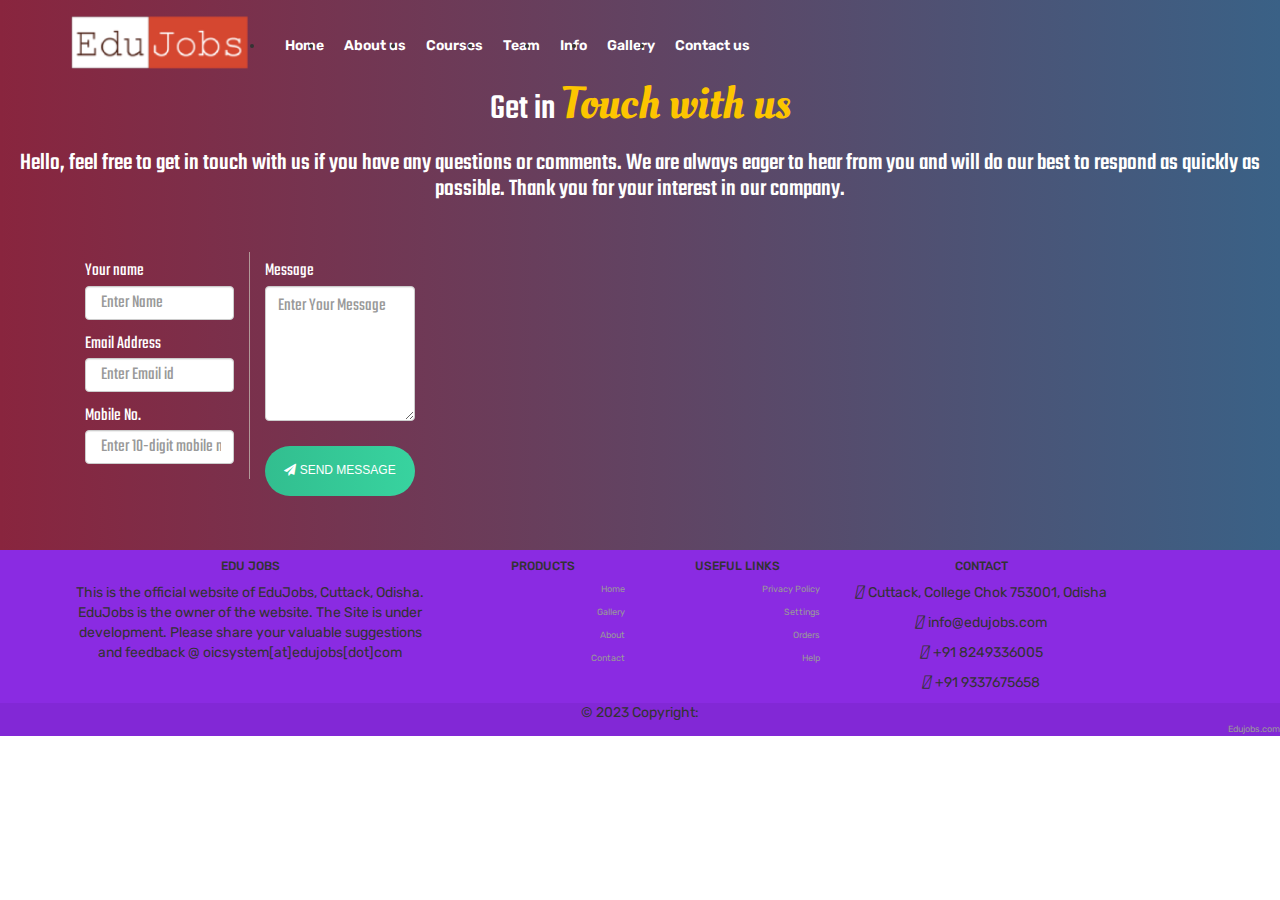
<file: contact.html>
<!DOCTYPE html>
<html>

<head>
	<meta charset="UTF-8">
	<meta http-equiv="X-UA-Compatible" content="IE=edge">
	<meta name="viewport" content="width=device-width, initial-scale=1.0">
	<link href="https://maxcdn.bootstrapcdn.com/bootstrap/3.3.0/css/bootstrap.min.css" rel="stylesheet"
		id="bootstrap-css">
	<script src="https://maxcdn.bootstrapcdn.com/bootstrap/3.3.0/js/bootstrap.min.js"></script>
	<script src="https://code.jquery.com/jquery-1.11.1.min.js"></script>

	<!--Custom CSS-->
    <link rel="stylesheet" href="./css/style.css">
	<title>Contact Us</title>
</head>

<body>

	<!--Navbar start -->
    <header>
        <nav class="navbar navbar-expand-lg">
            <div class="container">
                <a class="navbar-brand" href="#"><img src="./image/logo/logo.png" width="180px" alt=""></a>
                <button class="navbar-toggler" type="button" data-bs-toggle="collapse"
                    data-bs-target="#navbarSupportedContent" aria-controls="navbarSupportedContent"
                    aria-expanded="false" aria-label="Toggle navigation">
                    <span class="navbar-toggler-icon"></span>
                </button>
                <div class="collapse navbar-collapse" id="navbarSupportedContent">
                    <ul class="navbar-nav ms-auto mb-2 mb-lg-0">
                        <li class="nav-item">
                            <a class="nav-link active" aria-current="page" href="index.html">Home</a>
                        </li>
                        <li class="nav-item">
                            <a class="nav-link" aria-current="page" href="about.html">About us</a>
                        </li>
                        <li class="nav-item">
                            <a class="nav-link active" aria-current="page" href="courses.html">Courses</a>
                        </li>
                        <li class="nav-item">
                            <a class="nav-link active" aria-current="page" href="team.html">Team</a>
                        </li>
                        <li class="nav-item">
                            <a class="nav-link active" aria-current="page" href="info.html">Info</a>
                        </li>
                        <li class="nav-item">
                            <a class="nav-link active" aria-current="page" href="gallery.html">Gallery</a>
                        </li>
                        <li class="nav-item">
                            <a class="nav-link active" aria-current="page" href="contact.html">Contact us</a>
                        </li>
                </div>
            </div>
        </nav>
    </header>
    <!-- Nav bar end -->

	<link href="https://fonts.googleapis.com/css?family=Oleo+Script:400,700" rel="stylesheet">
	<link href="https://fonts.googleapis.com/css?family=Teko:400,700" rel="stylesheet">
	<link href="https://maxcdn.bootstrapcdn.com/font-awesome/4.7.0/css/font-awesome.min.css" rel="stylesheet">

	<section id="contact">
		<div class="section-content">
			<h1 class="section-header">Get in <span class="content-header wow fadeIn " data-wow-delay="0.2s"
					data-wow-duration="2s"> Touch with us</span></h1>
			<h3>Hello, feel free to get in touch with us if you have any questions or comments. We are always eager to
				hear from you and will do our best to respond as quickly as possible. Thank you for your interest in our
				company.
			</h3>
		</div>
		<div class="contact-section">
			<div class="container">
				<form>
					<div class="col-md-6 form-line">
						<div class="form-group">
							<label for="exampleInputUsername">Your name</label>
							<input type="text" class="form-control" id="" placeholder=" Enter Name">
						</div>
						<div class="form-group">
							<label for="exampleInputEmail">Email Address</label>
							<input type="email" class="form-control" id="exampleInputEmail"
								placeholder=" Enter Email id">
						</div>
						<div class="form-group">
							<label for="telephone">Mobile No.</label>
							<input type="tel" class="form-control" id="telephone"
								placeholder=" Enter 10-digit mobile no.">
						</div>
					</div>
					<div class="col-md-6">
						<div class="form-group">
							<label for="description"> Message</label>
							<textarea class="form-control" id="description" placeholder="Enter Your Message"></textarea>
						</div>
						<div>

							<button type="button" class="btn btn-default submit"><i class="fa fa-paper-plane"
									aria-hidden="true"></i> Send Message</button>
						</div>

					</div>
				</form>
			</div>
	</section>


	 <!-- Footer -->
	 <footer class="text-center text-lg-start text-white pt-4" style="background-color: blueviolet;">

        <!-- Section: Links  -->
        <section class="">
            <div class="container text-center text-md-start mt-5">
                <!-- Grid row -->
                <div class="row mt-3">
                    <!-- Grid column -->
                    <div class="col-md-3 col-lg-4 col-xl-3 mx-auto mb-4">
                        <!-- Content -->
                        <h6 class="text-uppercase fw-bold mb-4">
                            <i class="fas fa-gem me-3"></i>EDU JOBS
                        </h6>
                        <p>
                            This is the official website of EduJobs, Cuttack, Odisha. EduJobs is the owner of the
                            website. The Site is under development.
                            Please share your valuable suggestions and feedback @ oicsystem[at]edujobs[dot]com
                        </p>
                    </div>
                    <!-- Grid column -->

                    <!-- Grid column -->
                    <div class="col-md-2 col-lg-2 col-xl-2 mx-auto mb-4">
                        <!-- Links -->
                        <h6 class="text-uppercase fw-bold mb-4">
                            Products
                        </h6>
                        <p>
                            <a href="#!" class="text-reset">Home</a>
                        </p>
                        <p>
                            <a href="#!" class="text-reset">Gallery</a>
                        </p>
                        <p>
                            <a href="#!" class="text-reset">About</a>
                        </p>
                        <p>
                            <a href="#!" class="text-reset">Contact</a>
                        </p>
                    </div>
                    <!-- Grid column -->

                    <!-- Grid column -->
                    <div class="col-md-3 col-lg-2 col-xl-2 mx-auto mb-4">
                        <!-- Links -->
                        <h6 class="text-uppercase fw-bold mb-4">
                            Useful links
                        </h6>
                        <p>
                            <a href="#!" class="text-reset">Privacy Policy</a>
                        </p>
                        <p>
                            <a href="#!" class="text-reset">Settings</a>
                        </p>
                        <p>
                            <a href="#!" class="text-reset">Orders</a>
                        </p>
                        <p>
                            <a href="#!" class="text-reset">Help</a>
                        </p>
                    </div>
                    <!-- Grid column -->

                    <!-- Grid column -->
                    <div class="col-md-4 col-lg-3 col-xl-3 mx-auto mb-md-0 mb-4">
                        <!-- Links -->
                        <h6 class="text-uppercase fw-bold mb-4">Contact</h6>
                        <p><i class="fas fa-home me-3"></i> Cuttack, College Chok 753001, Odisha</p>
                        <p>
                            <i class="fas fa-envelope me-3"></i>
                            info@edujobs.com
                        </p>
                        <p><i class="fas fa-phone me-3"></i> +91 8249336005</p>
                        <p><i class="fas fa-print me-3"></i> +91 9337675658</p>
                    </div>
                    <!-- Grid column -->
                </div>
                <!-- Grid row -->
            </div>
        </section>
        <!-- Section: Links  -->

        <!-- Copyright -->
        <div class="text-center p-4" style="background-color: rgba(0, 0, 0, 0.05);">
            © 2023 Copyright:
            <a class="text-reset fw-bold" href="https://modxcall.com/">Edujobs.com</a>
        </div>
        <!-- Copyright -->
    </footer>
    <!-- Footer -->

</body>

</html>
</file>
<file: css/style.css>
@import url('https://fonts.googleapis.com/css2?family=Rubik:ital,wght@0,300;0,400;0,500;0,600;0,700;0,800;1,300;1,400;1,500;1,600;1,700&display=swap');
@import url('https://fonts.googleapis.com/css2?family=Abril+Fatface&display=swap');

:root {
    --primary: #065dfb;
    --light: #fff;
    --warning: #f06804;
}

/****************
#Custom CSS
******************/
* {
    margin: 0;
    padding: 0;
}

body {
    font-family: 'Rubik', sans-serif;
}

a {
    text-decoration: none !important;
}

/**********
#header css
***********/
header {
    position: absolute;
    z-index: 99999;
    width: 100%;
}

.nav-link {
    font-size: 14px;
    color: var(--light);
    font-weight: 600;
    margin-left: 20px;
}

.navbar-toggler {
    outline: none !important;
    border: none !important;
    color: var(--warning) !important;
    box-shadow: none !important;
    border-radius: none !important;
}

/****************
#hero section
****************/
.hero {
    width: 100%;
}

.carousel-item img {
    height: 668px;
    width: 100%;
    background-size: cover;
    background-position: center;
    background-repeat: no-repeat;
}

.carousel-item::before {
    content: '';
    background-color: rgb(27, 26, 80);
    position: absolute;
    top: 0%;
    bottom: 0%;
    left: 0%;
    right: 0%;
    opacity: 0.5;
}

.carousel-container {
    display: flex;
    align-items: center;
    justify-content: center;
    position: absolute;
    top: 0%;
    bottom: 0%;
    left: 0%;
    right: 0%;

}

.carousel-content-container {
    text-align: center;
    color: aliceblue;
}

.hero .carousel-content-container h2 {
    font-family: 'Abril Fatface', cursive;
    font-size: 50px;
}

.hero .carousel-content-container p {
    width: 70%;
    text-transform: capitalize;
    font-size: 14px;
    margin: 0 auto 30px auto;

}

.buttons .button1 {
    font-weight: 600;
    font-size: 14px;
    letter-spacing: 1px;
    text-transform: capitalize;
    display: inline-block;
    padding: 12px 30px;
    line-height: 1;
    margin: 10px 10px;
    color: var(--light);
    border: 1px solid var(--light);
    border-radius: 50px;
}


/*******************
#feature section
*******************/

.main-feature-box {
    margin-bottom: 30px;
    background-color: var(--light);
    box-shadow: 0px 10px 55px 5px rgba(137, 172, 255, 0.608);
    position: relative;
    padding: 25px 20px;
    z-index: 1;
    transition: .5s;
    overflow: hidden;
}

.main-feature-box .icon {
    margin-bottom: 20px;
    text-align: center;
    width: 50px;
    height: 50px;
    line-height: 50px;
    border-radius: 70% 30% 30% 70% / 60% 40% 60% 40%;
    background-color: var(--primary);
    color: var(--light);
    transition: .5s;
    font-size: 25px;
}

.main-feature-box .h3 {
    font-size: 80px;
    font-weight: 700;
    padding-bottom: 7px;
    position: relative;
}

.main-feature-box .p {
    font-size: 13px;
    text-transform: capitalize;
    position: relative;
}

/**************
#About Section
**************/

.about {
    position: relative;
}

.about span {
    display: block;
    margin-bottom: 5px;
    color: var(--primary);
    font-size: 17px;
}

.about h2 {
    font-family: 'Abril Fatface', cursive;
    font-size: 30px;
    font-weight: 600;
    line-height: 1.3;
}

.about p {
    font-size: 14px;
    text-align: justify;
}

.buttons .button3{
    font-weight: 600;
    font-size: 14px;
    letter-spacing: 1px;
    text-transform: capitalize;
    display: inline-block;
    padding: 10px 30px;
    line-height: 1;
    margin: 10px 10px;
    color: var(--light);
    background-color: var(--warning);
    border: 1px solid var(--light);
    border-radius: 50px;

}

/**************
#Course Section
**************/

.courses .single-courses-box-border{
    margin-bottom: 30px;
    position: relative;
    padding: 40px 30px;
    z-index: 1;
    overflow: hidden;
    transition: 0.5s;
    background-color: var(--primary);
    border: 1px solid var(--light);
    border-radius: 50px;
}

.courses .single-courses-box-border .icon{
    margin-bottom: 25px;
}

.courses .single-courses-box-border h3{
    font-size: 20px;
    font-weight: 600;
    margin-bottom: 10px;
}

.carousel-container.single-courses p{
    font-size: 4px;
    text-align: justify;

}

/****************
#choose section
****************/

.choose .choose-item{
    
    margin-bottom: 30px;
    position: relative;
    padding: 40px 30px;
    z-index: 1;
    overflow: hidden;
    transition: 0.5s;
    background-color: var(--primary);
    border: 1px solid var(--light);
    border-radius: 50px;
}
.choose .choose-item h3{
    font-size: 23px;
    font-weight: 600;
    margin-top: 10px;
    margin-bottom: 10px;
}

.choose .choose-item p{
    font-size: 14px;
    text-align: justify;
}


/*****************************
Contact.html page
*****************************/
/*Contact sectiom*/
.content-header{
    font-family: 'Oleo Script', cursive;
    color:#fcc500;
    font-size: 45px;
  }
  
  .section-content{
    text-align: center; 
  
  }
  #contact{
      
      font-family: 'Teko', sans-serif;
    padding-top: 60px;
    width: 100%;
    width: 100vw;
    height: 550px;
    background: #3a6186; /* fallback for old browsers */
    background: -webkit-linear-gradient(to left, #3a6186 , #89253e); /* Chrome 10-25, Safari 5.1-6 */
    background: linear-gradient(to left, #3a6186 , #89253e); /* W3C, IE 10+/ Edge, Firefox 16+, Chrome 26+, Opera 12+, Safari 7+ */
      color : #fff;    
  }
  .contact-section{
    padding-top: 40px;
  }
  .contact-section .col-md-6{
    width: 50%;
  }
  
  .form-line{
    border-right: 1px solid #B29999;
  }
  
  .form-group{
    margin-top: 10px;
  }
  label{
    font-size: 1.3em;
    line-height: 1em;
    font-weight: normal;
  }
  .form-control{
    font-size: 1.3em;
    color: #080808;
  }
  textarea.form-control {
      height: 135px;
     /* margin-top: px;*/
  }
  
  .submit{
    font-size: 1.1em;
    float: right;
    width: 150px;
    background-color: transparent;
    color: #fff;
  
  }
  



  html, body {
    margin: 0;
    height: 100%;
    min-height: 100%;
  }
  
  body {
    display: flex;
    flex-direction: column;
  }
  
  header,
  footer {
    flex: none;
  }
  
  main {
    overflow-y: scroll;
    -webkit-overflow-scrolling: touch;
    flex: auto;
  }


/*****************************************************/

  .wave{
	position: fixed;
	bottom: 0;
	left: 0;
	height: 100%;
	z-index: -1;
}

 .container1{
    width: 100vw;
    height: 100vh;
    display: grid;
    grid-template-columns: repeat(2, 1fr);
    grid-gap :7rem;
    padding: 0 2rem;
}

.img{
	display: flex;
	justify-content: flex-end;
	align-items: center;
}

.login-content{
	display: flex;
	justify-content: flex-start;
	align-items: center;
	text-align: center;
}

.imgg img{
	width: 500px;
}

form{
	width: 360px;
}

.login-content img{
    height: 100px;
}

.login-content h2{
	margin: 15px 0;
	color: #333;
	text-transform: uppercase;
	font-size: 2.9rem;
}

.login-content .input-div{
	position: relative;
    display: grid;
    grid-template-columns: 7% 93%;
    margin: 25px 0;
    padding: 5px 0;
    border-bottom: 2px solid #d9d9d9;
}

.login-content .input-div.one{
	margin-top: 0;
}

.i{
	color: #d9d9d9;
	display: flex;
	justify-content: center;
	align-items: center;
}

.i i{
	transition: .3s;
}

.input-div > div{
    position: relative;
	height: 45px;
}

.input-div > div > h5{
	position: absolute;
	left: 10px;
	top: 50%;
	transform: translateY(-50%);
	color: #999;
	font-size: 18px;
	transition: .3s;
}

.input-div:before, .input-div:after{
	content: '';
	position: absolute;
	bottom: -2px;
	width: 0%;
	height: 2px;
	background-color: #38d39f;
	transition: .4s;
}

.input-div:before{
	right: 50%;
}

.input-div:after{
	left: 50%;
}

.input-div.focus:before, .input-div.focus:after{
	width: 50%;
}

.input-div.focus > div > h5{
	top: -5px;
	font-size: 15px;
}

.input-div.focus > .i > i{
	color: #38d39f;
}

.input-div > div > input{
	position: absolute;
	left: 0;
	top: 0;
	width: 100%;
	height: 100%;
	border: none;
	outline: none;
	background: none;
	padding: 0.5rem 0.7rem;
	font-size: 1.2rem;
	color: #555;
	font-family: 'poppins', sans-serif;
}

.input-div.pass{
	margin-bottom: 4px;
}

a{
	display: block;
	text-align: right;
	text-decoration: none;
	color: #999;
	font-size: 0.9rem;
	transition: .3s;
}

a:hover{
	color: #38d39f;
}

.btn{
	display: block;
	width: 100%;
	height: 50px;
	border-radius: 25px;
	outline: none;
	border: none;
	background-image: linear-gradient(to right, #32be8f, #38d39f, #32be8f);
	background-size: 200%;
	font-size: 1.2rem;
	color: #fff;
	font-family: 'Poppins', sans-serif;
	text-transform: uppercase;
	margin: 1rem 0;
	cursor: pointer;
	transition: .5s;
}
.btn:hover{
	background-position: right;
}


@media screen and (max-width: 1050px){
	.container{
		grid-gap: 5rem;
	}
}

@media screen and (max-width: 1000px){
	form{
		width: 290px;
	}

	.login-content h2{
        font-size: 2.4rem;
        margin: 8px 0;
	}

	.img img{
		width: 400px;
	}
}

@media screen and (max-width: 900px){
	.container{
		grid-template-columns: 1fr;
	}

	.img{
		display: none;
	}

	.wave{
		display: none;
	}

	.login-content{
		justify-content: center;
	}
}
</file>
